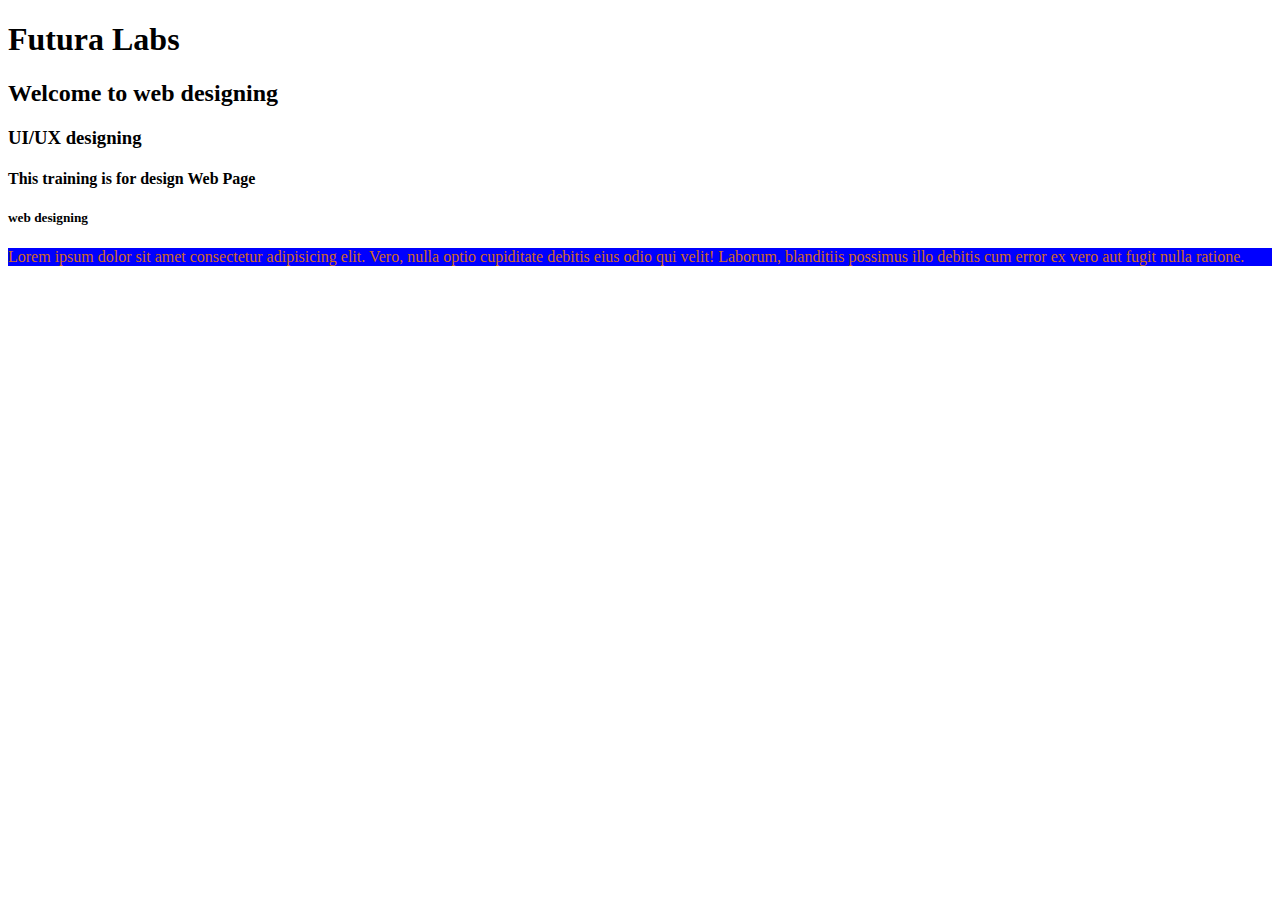
<file: index.html>
<!DOCTYPE html>
<html lang="en">
<head>
    <meta charset="UTF-8">
    <meta http-equiv="X-UA-Compatible" content="IE=edge">
    <meta name="viewport" content="width=device-width, initial-scale=1.0">
    <title>Document</title>
    <link rel="stylesheet" href="style.css">
</head>
<body>
    <h1>Futura Labs</h1>
    <h2>Welcome to web designing</h2>
    <h3>UI/UX designing</h3>
    <h4>This training is for design Web Page</h4>
    <h5>web designing</h5>
    <p>Lorem ipsum dolor sit amet consectetur adipisicing elit. Vero, nulla optio cupiditate debitis eius odio qui velit! Laborum, blanditiis possimus illo debitis cum error ex vero aut fugit nulla ratione.</p>
</body>
</html>
</file>
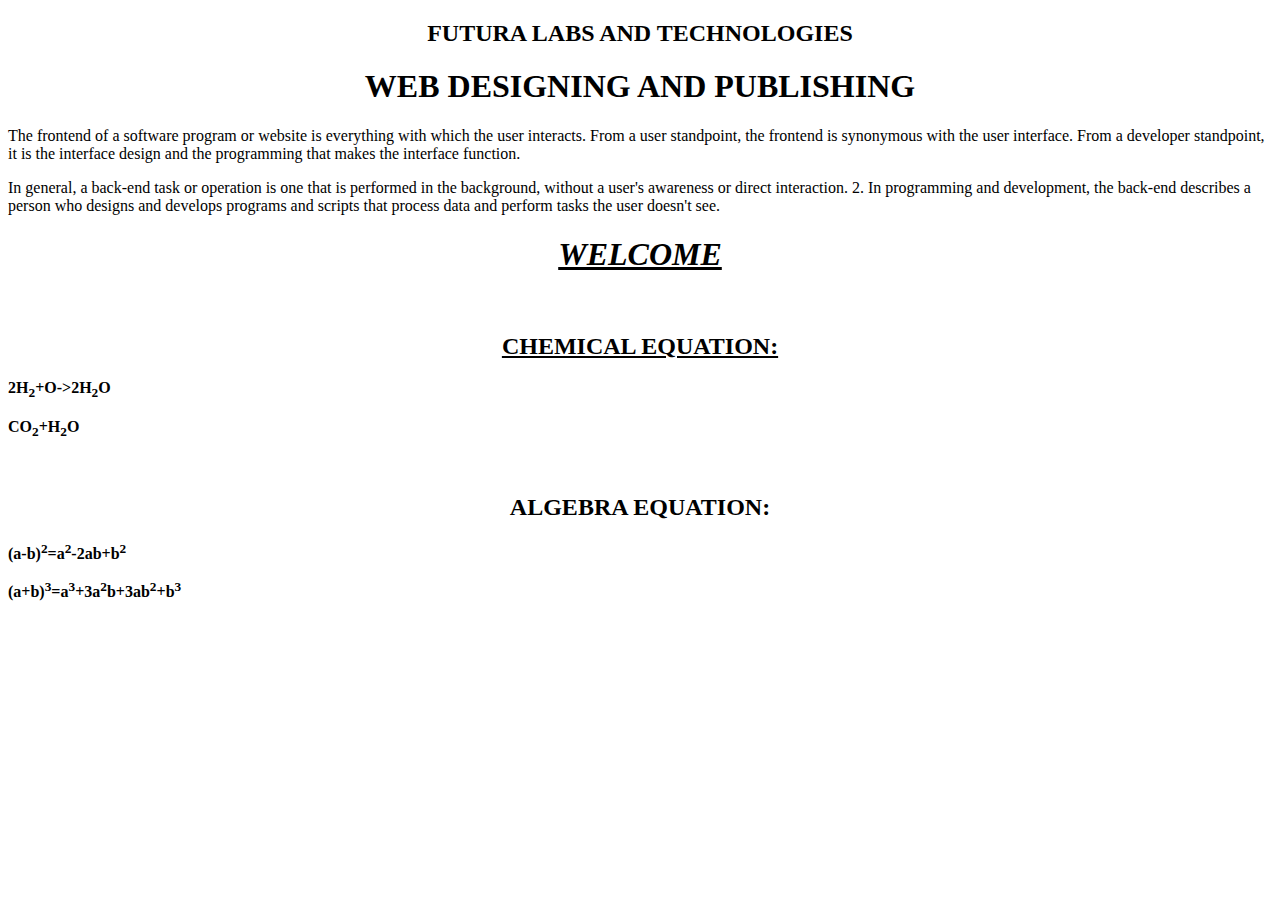
<file: futura.html>
<!DOCTYPE html>
<html lang="en">
<head>
    <meta charset="UTF-8">
    <meta http-equiv="X-UA-Compatible" content="IE=edge">
    <meta name="viewport" content="width=device-width, initial-scale=1.0">
    <title>Document</title>
</head>
<body>
   <center><h2>FUTURA LABS AND TECHNOLOGIES</h2></center>
    <center><h1><b>WEB DESIGNING AND PUBLISHING</b></h1></center>
    <P>The frontend of a software program or website is everything with which the user interacts. From a user standpoint, the frontend is synonymous with the user interface. From a developer standpoint, it is the interface design and the programming that makes the interface function.</P>
<P> In general, a back-end task or operation is one that is performed in the background, without a user's awareness or direct interaction. 2. In programming and development, the back-end describes a person who designs and develops programs and scripts that process data and perform tasks the user doesn't see.</P>
<center><h1><b><u><i>WELCOME</i></u></b></h1></center>
<br>
<center><h2><u>CHEMICAL EQUATION:</u></h2></center>
<b><p>2H<sub>2</sub>+O->2H<sub>2</sub>O</p></b>
<b><P>CO<sub>2</sub>+H<sub>2</sub>O</P><br></b>
<center><h2>ALGEBRA EQUATION:</h2></center>
<b><p>(a-b)<sup>2</sup>=a<sup>2</sup>-2ab+b<sup>2</sup></p></b>
<b><p>(a+b)<sup>3</sup>=a<sup>3</sup>+3a<sup>2</sup>b+3ab<sup>2</sup>+b<sup>3</sup></p></b>

</body>
</html>
</file>
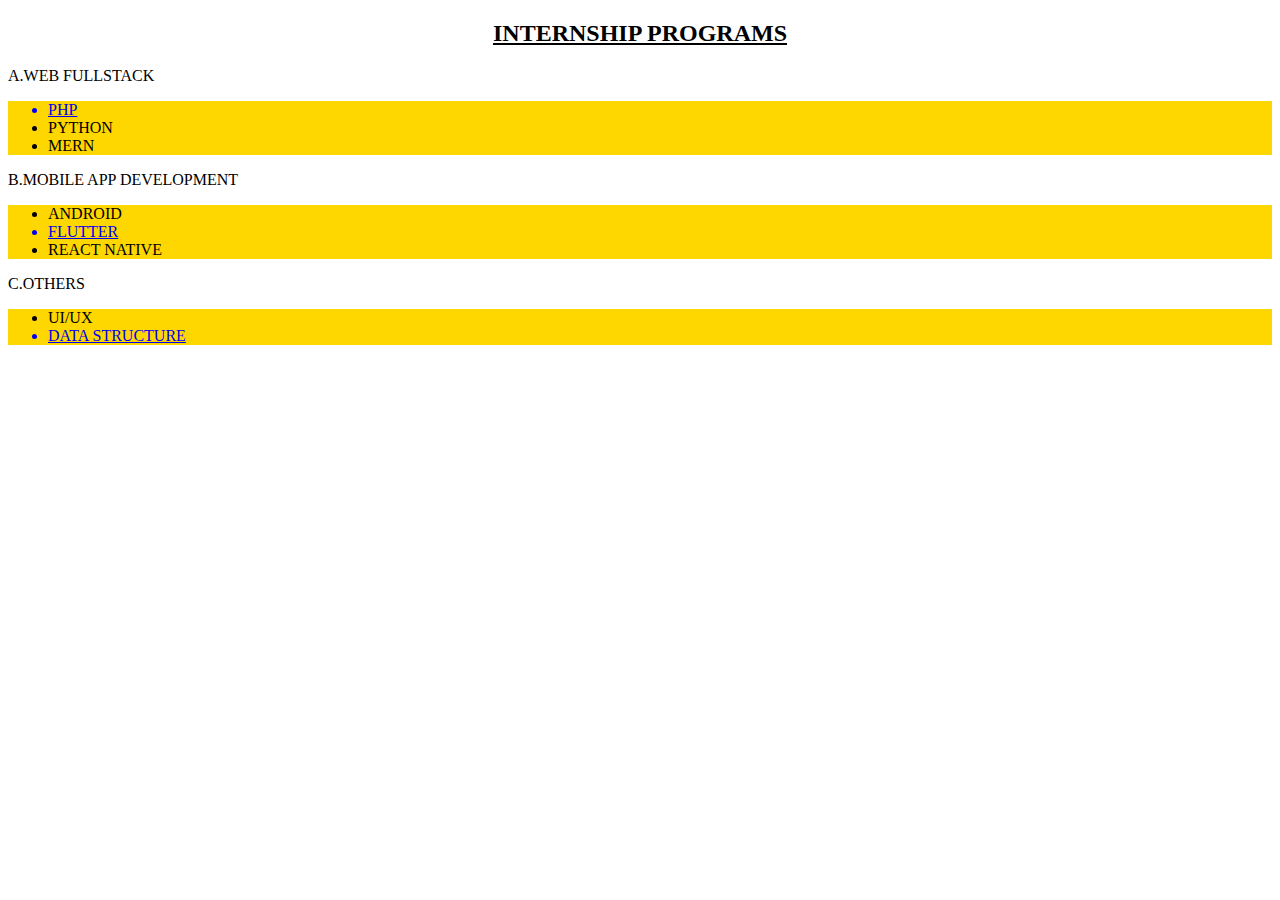
<file: list.html>
<!DOCTYPE html>
<html lang="en">
<head>
    <meta charset="UTF-8">
    <meta http-equiv="X-UA-Compatible" content="IE=edge">
    <meta name="viewport" content="width=<>, initial-scale=1.0">
    <title>Document</title>
</head>
<body>
    
    <center><U><h2>INTERNSHIP PROGRAMS</h2></U></center>
    <p>A.WEB FULLSTACK</p><ul style="background-color: gold;">
    <a href="https://www.php.net/"><li>PHP</li></a>
    <li>PYTHON</li>
    <li>MERN</li></ul>
    <p>B.MOBILE APP DEVELOPMENT</p><ul style="background-color: gold;">
    <li>ANDROID</li>
    <a href="https://flutter.dev/"><li>FLUTTER</li></a>
    <li>REACT NATIVE</li></ul>
    <p>C.OTHERS</p><ul style="background-color: gold;">
    <li>UI/UX</li>
    <a href="https://www.codecademy.com/pages/learn-data-structures-with-codecademy-pro?g_network=o&g_device=c&g_adid=&g_keyword=understanding%20data%20structures&g_acctid=243-039-7011&g_adtype=search&g_campaign=US+Language%3A+Pro+-+Exact&g_keywordid=kwd-79440110522454:loc-90&g_campaignid=370314507&g_adgroupid=1271036063528698&utm_id=t_kwd-79440110522454:loc-90:ag_1271036063528698:cp_370314507:n_o:d_c&hsa_acc=2430397011&hsa_cam=10030170700&hsa_grp=1271036063528698&hsa_ad=&hsa_src=o&hsa_tgt=kwd-79440110522454:loc-90&hsa_kw=understanding%20data%20structures&hsa_mt=e&hsa_net=adwords&hsa_ver=3&msclkid=a59c67097c1818ef104905393723c326&utm_source=bing&utm_medium=cpc&utm_campaign=US%20Language%3A%20Pro%20-%20Exact&utm_term=understanding%20data%20structures&utm_content=data%20structures"><li>DATA STRUCTURE</li></ul></a>

</body>
</html>
</file>
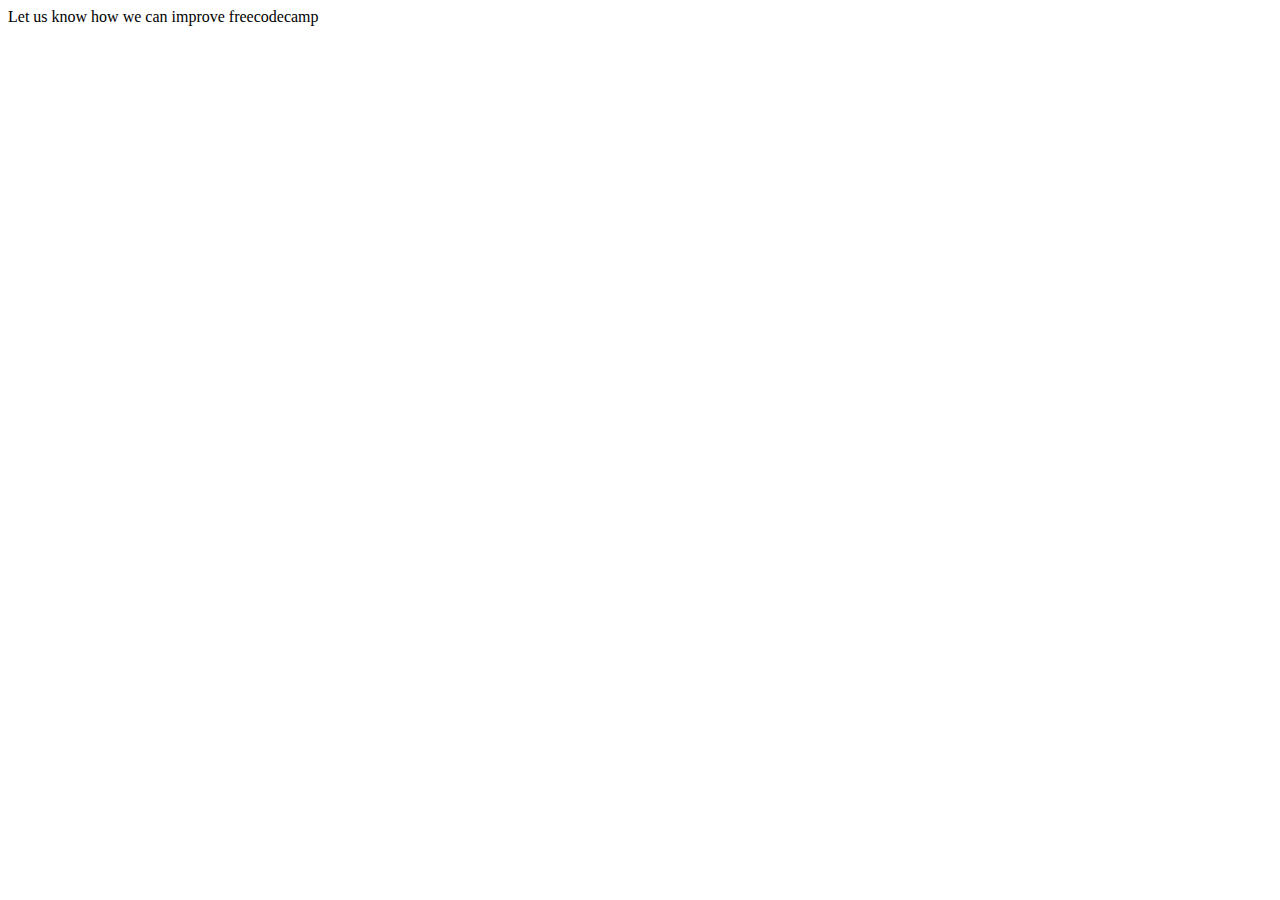
<file: survay form.html>
<!DOCTYPE html>
<html lang="en">
<head>
    <meta charset="UTF-8">
    <meta http-equiv="X-UA-Compatible" content="IE=edge">
    <meta name="viewport" content="width=device-width, initial-scale=1.0">
    <title>Document</title>
</head>
<body>
    <tr>
        <td>Let us know how we can improve freecodecamp</td>
    </tr>
    
</body>
</html>
</file>
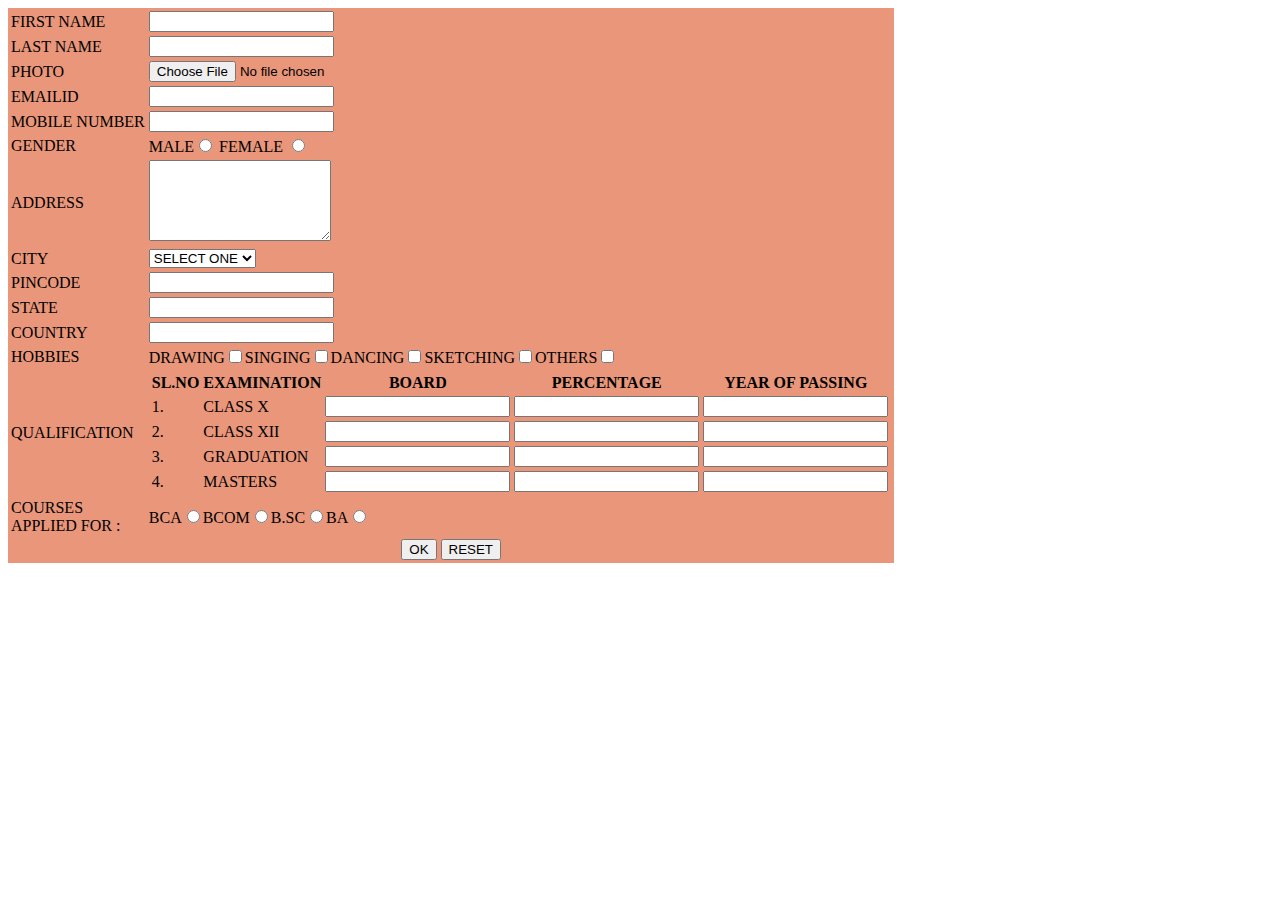
<file: table2.html>
<!DOCTYPE html>
<html lang="en">
<head>
    <meta charset="UTF-8">
    <meta http-equiv="X-UA-Compatible" content="IE=edge">
    <meta name="viewport" content="width=device-width, initial-scale=1.0">
    <title>Document</title>
</head>
<body>
    <table style="background-color: darksalmon;">
        <tr>
            <td>FIRST NAME</td>
            <td><input type="text"></td>
        </tr>
        <tr>
            <td>LAST NAME</td>
            <td><input type="text"></td>
        </tr>
        <tr>
            <td>PHOTO</td>
            <td><input type="file"></td>
        </tr>
        <tr>
            <td>EMAILID</td>
            <td><input type="email"></td>
        </tr>
        <tr>
            <td>MOBILE NUMBER</td>
            <td><input type="text " name=""></td>
        </tr>
        <tr>
            <td>GENDER</td>
            <td>MALE<input type= "radio" name="gender">  FEMALE <input type= "radio" name="gender"> </td>
        </tr>
        <tr>
            <td>ADDRESS</td>
            <td><textarea rows="5" cols="20"></textarea></td>
        </tr>
        <tr>
            <td>CITY</td>
            <td><select>
                <option>SELECT ONE</option>
                <option>KOZHIKODE</option>
                <option>KANNUR</option>
                <option>THRISSUR</option>
                <option>MALAPURAM</option>
            </select>
            </td>
        </tr>
        <tr>
            <td>PINCODE</td>
            <td><input type="text"></td>
        </tr>
        <tr>
            <td>STATE</td>
            <td><input type="text"></td>
        </tr>
        <tr>
            <td>COUNTRY</td>
            <td><input type="text"></td>
        </tr>
        <tr>
            <td>HOBBIES</td> <td><SINGING>DRAWING<input type="checkbox">SINGING<input type="checkbox">DANCING<input type="checkbox">SKETCHING<input type="checkbox">OTHERS<input type="checkbox"></td>
        </tr>
        <tr>
            <td>QUALIFICATION</td>
            <td><table>
                <tr>
                <th>SL.NO</th>
                <th>EXAMINATION</th>
                <th>BOARD</th>
                <th>PERCENTAGE</th>
                <th>YEAR OF PASSING</th>
                </tr>
            <tr>
                <td>1.</td>
                <td>CLASS X</td>
                <td><input type="text"></td>
                <td><input type="text"></td>
                <td><input type="text"></td>
            </tr>
            <tr>
                <td>2.</td>
                <td>CLASS XII</td>
                <td><input type="text"></td>
                <td><input type="text"></td>
                <td><input type="text"></td>
                
            </tr>
            <tr>
                <td>3.</td>
                <td>GRADUATION</td>
                <td><input type="text"></td>
                <td><input type="text"></td>
                <td><input type="text"></td>
            </tr>
            <tr>
                <td>4.</td>
                <td>MASTERS</td>
                <td><input type="text"></td>
                <td><input type="text"></td>
                <td><input type="text"></td>
        
            </tr></table>
        </td></tr>
            
            <tr>
                <td>COURSES 
                    <br> APPLIED FOR :</td>
                <td>BCA<input type="radio" name="course">BCOM<input type="radio" name="course">B.SC<input type="radio" name="course">BA<input type="radio" name="course"></td>
            </tr>
            <tr>
                <td colspan="2" align="center">
                    <button>OK</button>
                <button>RESET</button></td>
            </tr>

                
            


            </tr>
            </table>
            </td>
        </tr>
    </table>
</body>
</html>
</file>
<file: style.css>
p{
    background-color: blue;
    color: chocolate;
}
</file>
